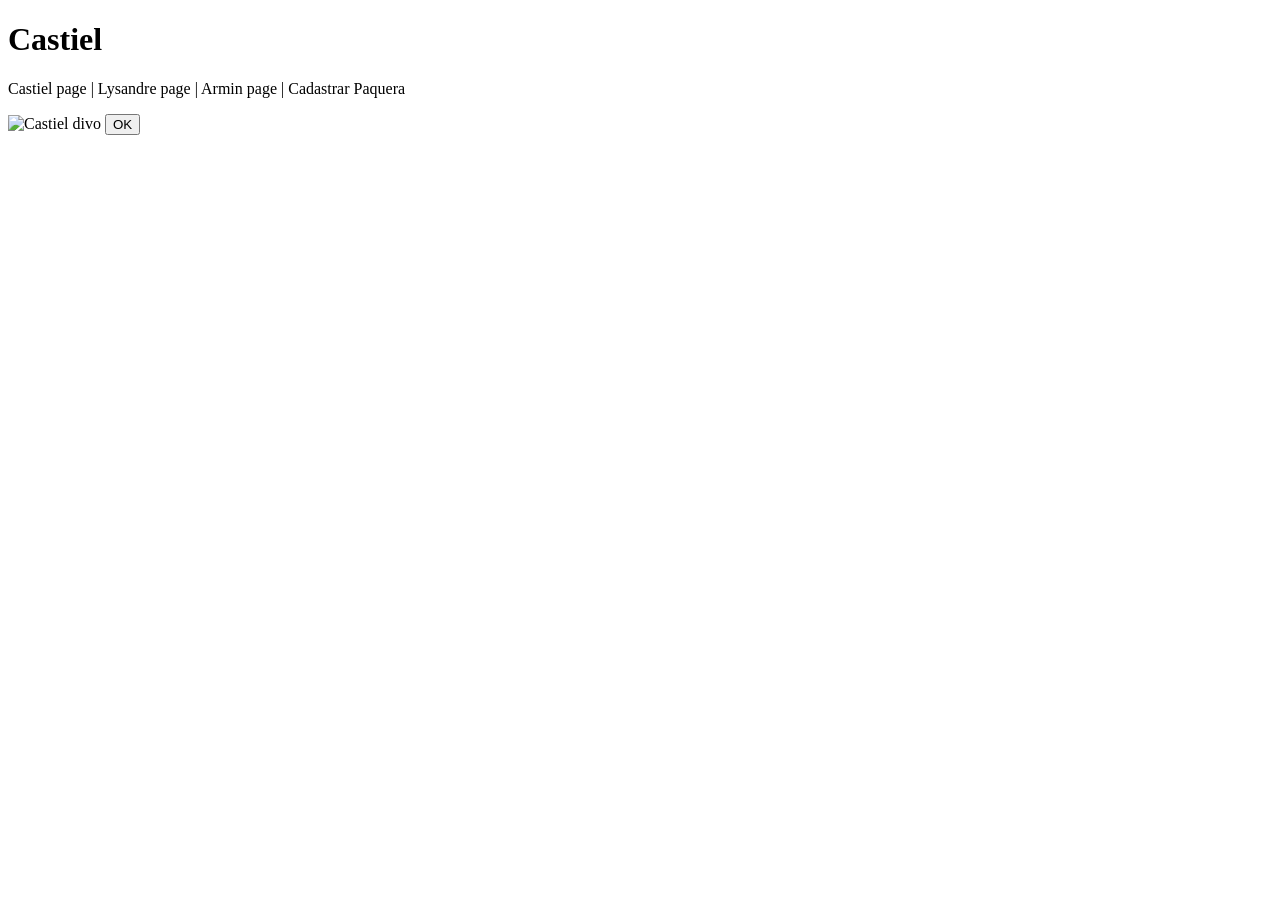
<file: target/classes/templates/index.html>
<!DOCTYPE html>
<html xmlns:th="http://www.thymeleaf.org/">
<head>
    <title>Projeto JAVA 2</title>
    <link rel="stylesheet" th:href="@{css/index.css}">
    <script th:src="@{js/index.js}"></script>
</head>
<body>
    <h1>Castiel</h1>
    <p> <span id="home">Castiel page</span> | <a th:href="@{/p1}">Lysandre page</a> | <a th:href="@{/p2}">Armin page</a> | <a th:href="@{/formpaquera}">Cadastrar Paquera</a> </p>
    <img th:src="@{img/castiel.png}" alt="Castiel divo">
    <button onclick="ola()">
        OK
    </button>
  
</body>
</html>
</file>
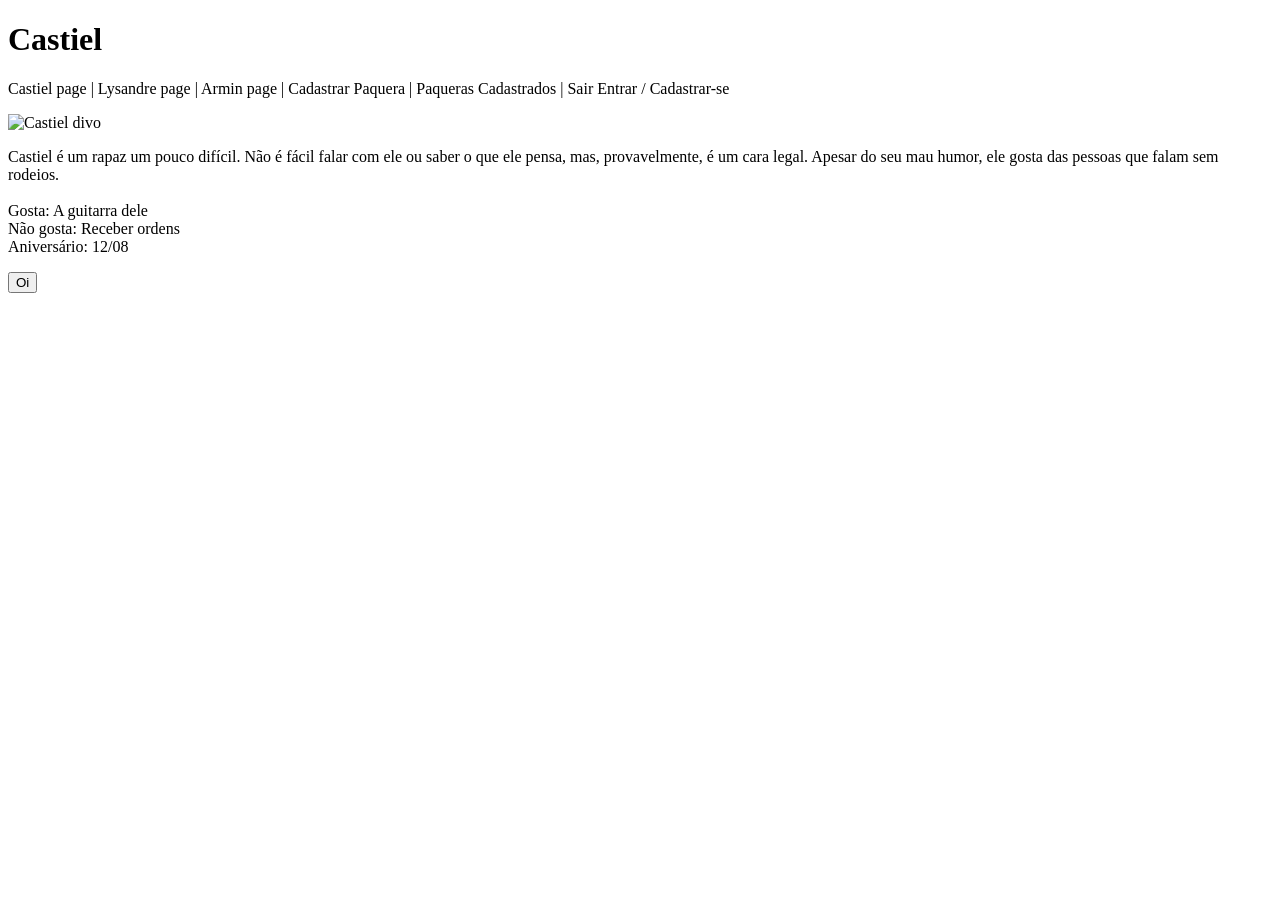
<file: src/main/resources/templates/index.html>
<!DOCTYPE html>
<html xmlns:th="http://www.thymeleaf.org/" xmlns:sec="http://www.thymeleaf.org/extras/spring-security">
<head>
    <title>Amor Doce Paqueras</title>
    <link rel="stylesheet" th:href="@{css/index.css}">
    <script th:src="@{js/index.js}"></script>
</head>
<body>
    <h1>Castiel</h1>
 <p> <a th:href="@{/}">Castiel page</a> | <a th:href="@{/p1}">Lysandre page</a> | <a th:href="@{/p2}">Armin page</a> | <a th:href="@{/formpaquera}">Cadastrar Paquera</a> 
| <a th:href="@{/paqueras}">Paqueras Cadastrados </a>
| <span sec:authorize="isAuthenticated()"><a th:href="@{/logout}">Sair</a></span>
<span sec:authorize="!isAuthenticated()"><a th:href="@{/login}">Entrar</a> / <a th:href="@{/cadastro}">Cadastrar-se</a></span>
</p>
<div class="container">
    <img th:src="@{img/castiel.png}" alt="Castiel divo">
    <div class="conteudo">
        <p class="cor-cast">
            Castiel é um rapaz um pouco difícil. Não é fácil falar com ele ou saber o que ele pensa, mas, 
            provavelmente, é um cara legal. Apesar do seu mau humor, ele gosta das pessoas que falam sem rodeios.<br><br>
            Gosta: A guitarra dele<br>
            Não gosta: Receber ordens<br>
            Aniversário: 12/08
        </p>
    </div>
</div>
     <button onclick="ola()">Oi</button>
</body>
</html>
</file>
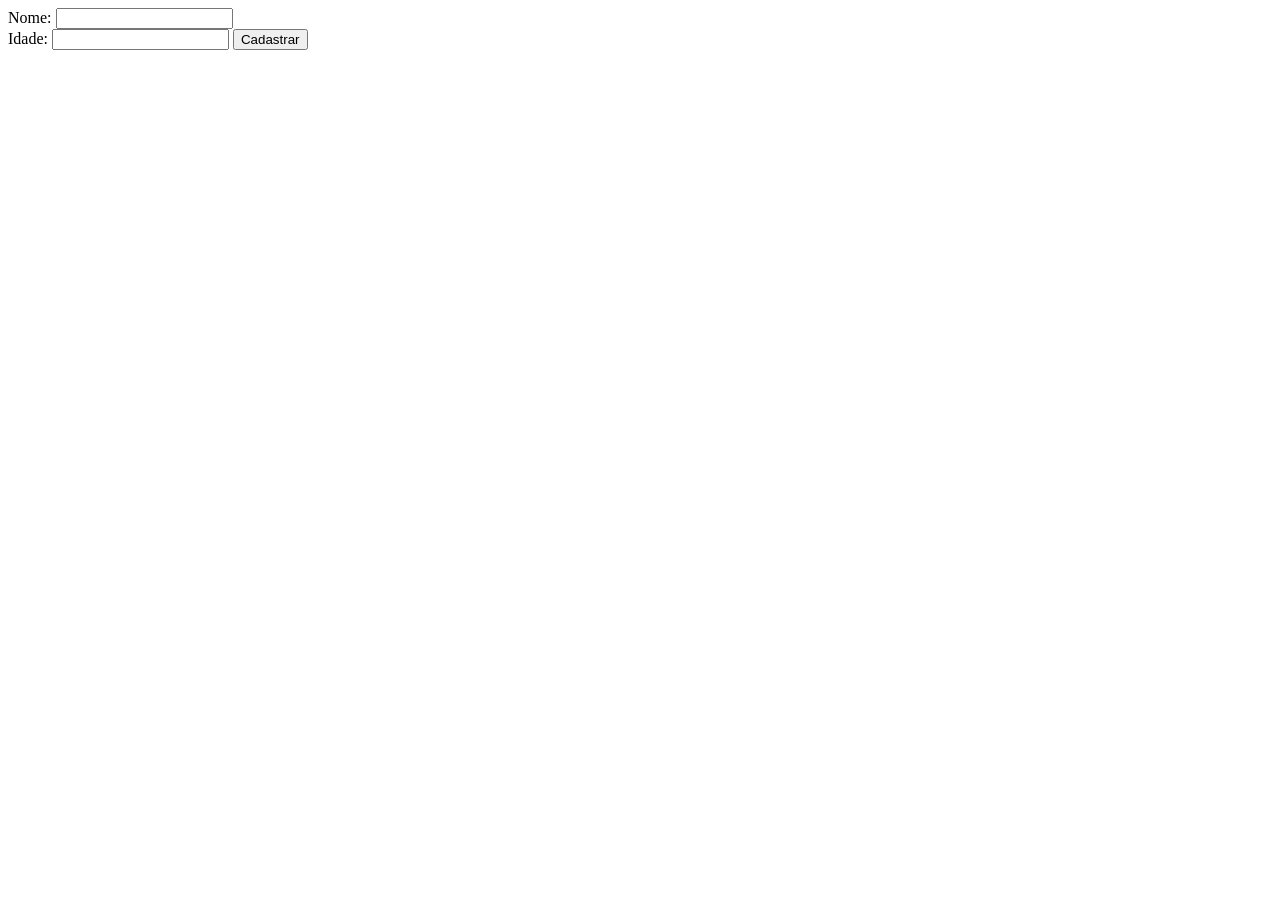
<file: target/classes/templates/formpaquera.html>
<!DOCTYPE HTML>
<html xmlns:th="http://www.thymeleaf.org">
<head>
    <title>Cadastro de Paqueras</title>
    <meta http-equiv="Content-Type" content="text/html; charset=UTF-8" />
</head>
<body>
    <form action="#" th:action="@{/Paquera}" method=post th:object="${Paquera}">
    	Nome: <input type="text" th:field="*{nome}"><br>
        Idade: <input type="text" th:field="*{idade}">
    	<input type="submit" value="Cadastrar">
    </form>
</body>
</html>
</file>
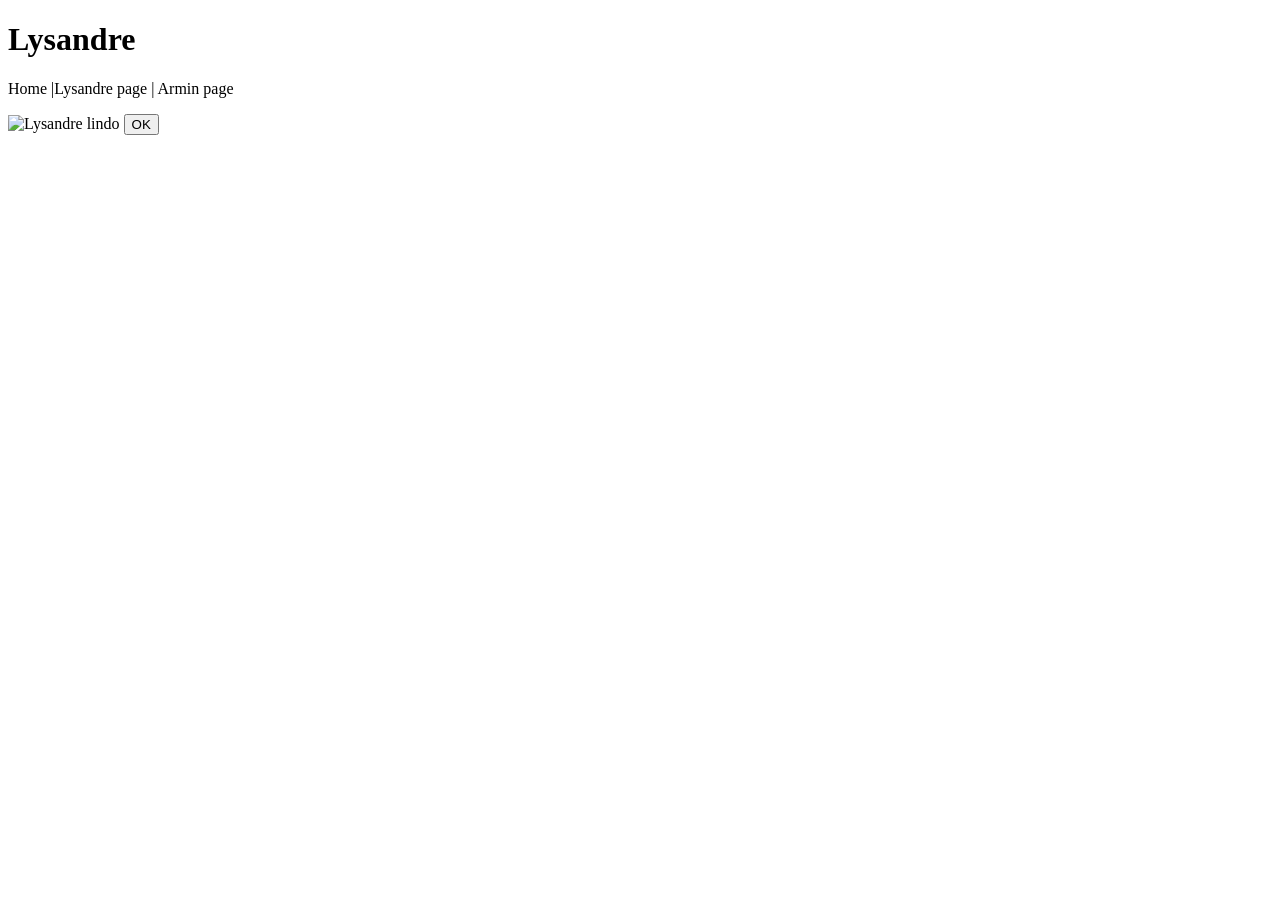
<file: target/classes/templates/p1.html>
<!DOCTYPE html>
<html xmlns:th="http://www.thymeleaf.org/">
<head>
    <title>Projeto JAVA 2</title>
    <link rel="stylesheet" th:href="@{css/p1.css}">
    <script th:src="@{js/index.js}"></script>
</head>
<body>
    <h1>Lysandre</h1>
    <p> <a th:href="@{/}"> Home </a>|<a th:href="@{/p1}">Lysandre page</a> | <a th:href="@{/p2}">Armin page</a> </p>
    <img th:src="@{img/lysandre.png}" alt="Lysandre lindo">
    <button onclick="oi()">
        OK
    </button>
</body>
</html>
</file>
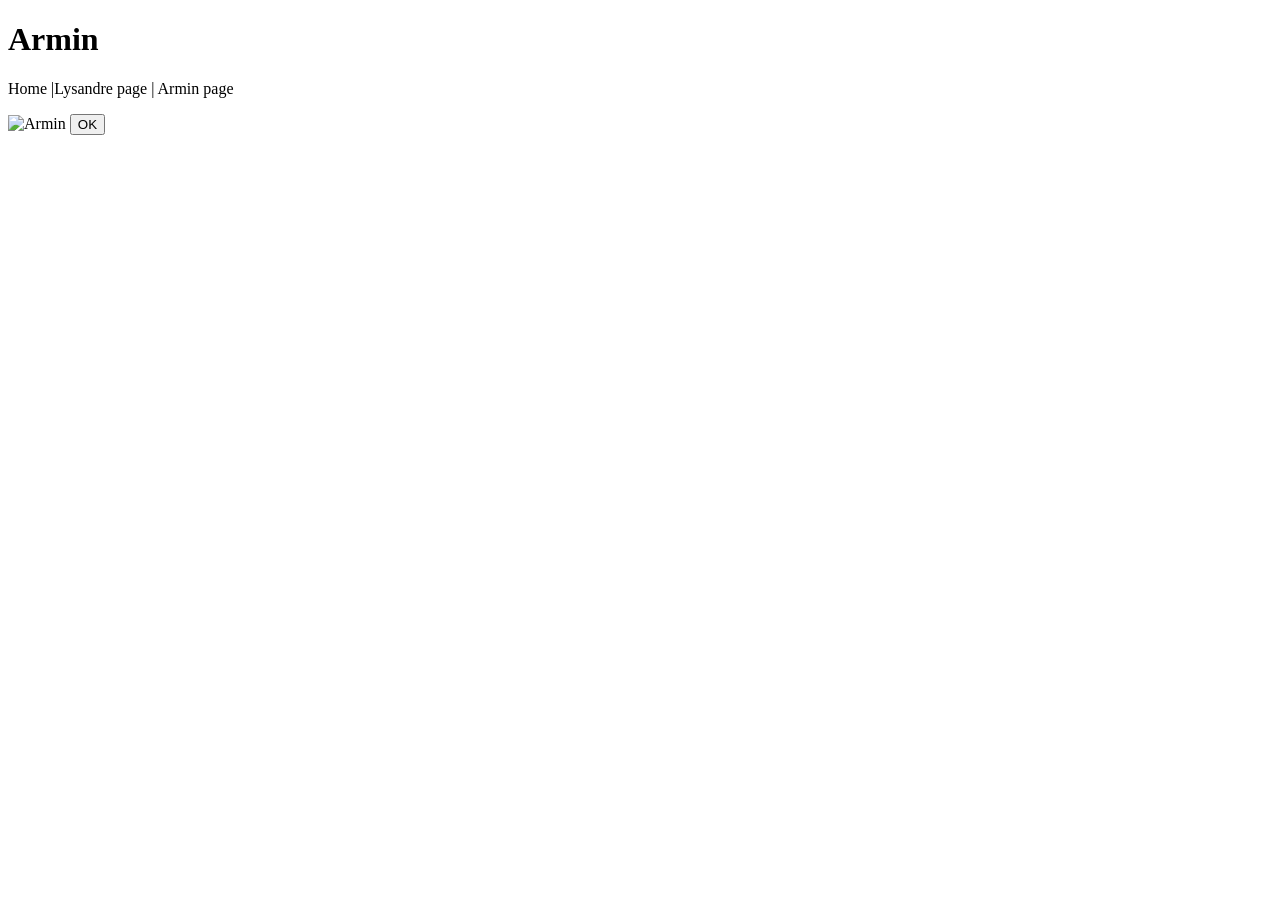
<file: target/classes/templates/p2.html>
<!DOCTYPE html>
<html xmlns:th="http://www.thymeleaf.org/">
<head>
    <title>Projeto JAVA 2</title>
    <link rel="stylesheet" th:href="@{css/p2.css}">
    <script th:src="@{js/index.js}"></script>
</head>
<body>
    <h1>Armin</h1>
    <p> <a th:href="@{/}"> Home </a>|<a th:href="@{/p1}">Lysandre page</a> | <a th:href="@{/p2}">Armin page</a> </p>
    <img th:src="@{img/armin.jpg}" alt="Armin">   
    <button onclick="oie()">
        OK
    </button>
</body>
</html>
</file>
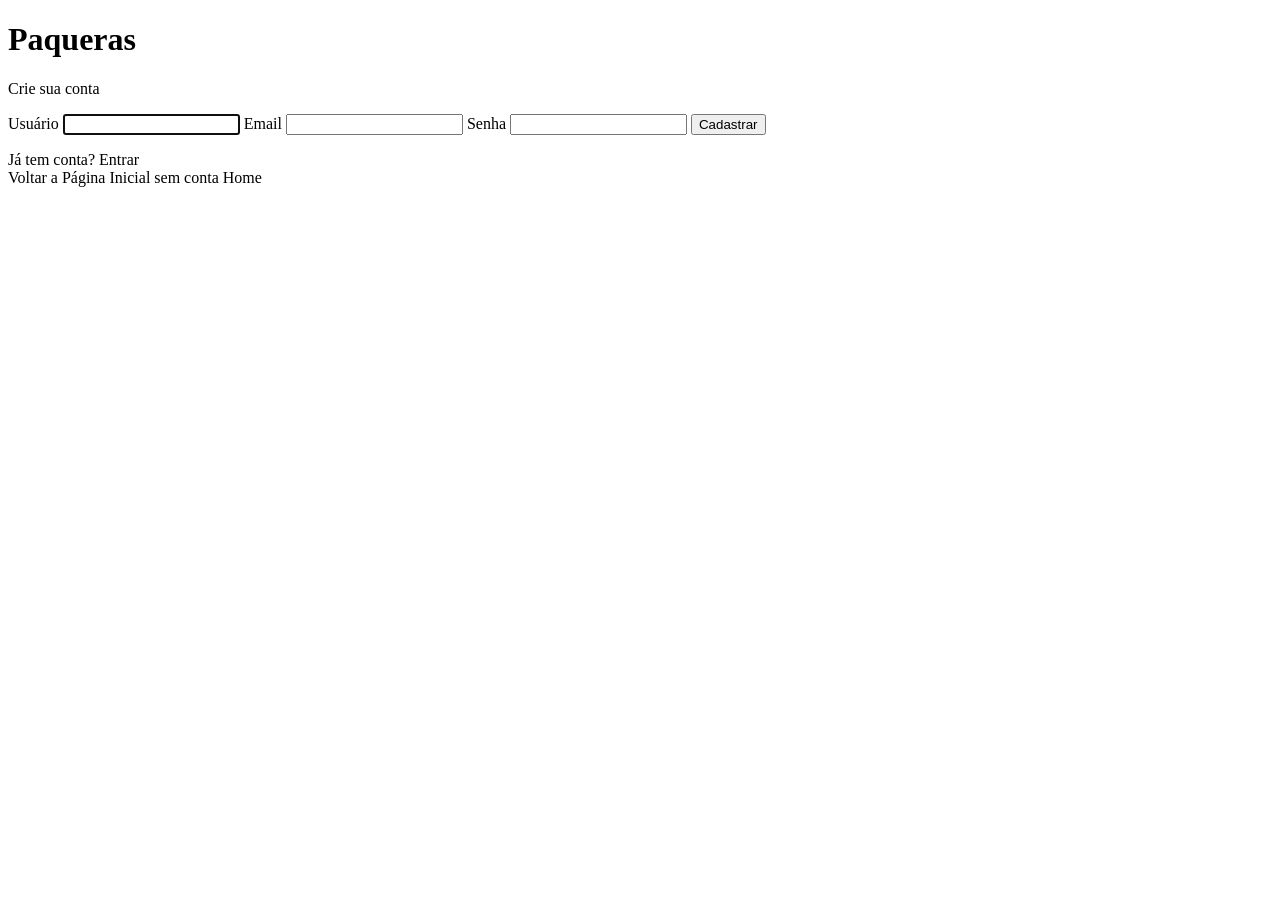
<file: src/main/resources/templates/cadastro.html>
<!DOCTYPE html>
<html xmlns:th="http://www.thymeleaf.org">
<head>
    <meta charset="UTF-8">
    <title>Paqueras - Cadastro</title>
    <link rel="stylesheet" th:href="@{/css/auth.css}">
</head>
<body class="auth-body">
    <div class="auth-card">
        <h1>Paqueras</h1>
        <p class="muted">Crie sua conta</p>

        <div th:if="${erro}" class="alert-error" th:text="${erro}"></div>

        <form th:action="@{/cadastro}" th:object="${usuario}" method="post">
            <label for="nome">Usuário</label>
            <input id="nome" type="text" th:field="*{nome}" required autofocus>

            <label for="email">Email</label>
            <input id="email" type="email" th:field="*{email}">

            <label for="password">Senha</label>
            <input id="password" type="password" th:field="*{password}" required>

            <button type="submit">Cadastrar</button>
        </form>

        <p class="muted small">
            Já tem conta? <a th:href="@{/login}">Entrar</a> <br>
            Voltar a Página Inicial sem conta <a th:href="@{/}">Home</a>
        </p>
    </div>
</body>
</html>
</file>
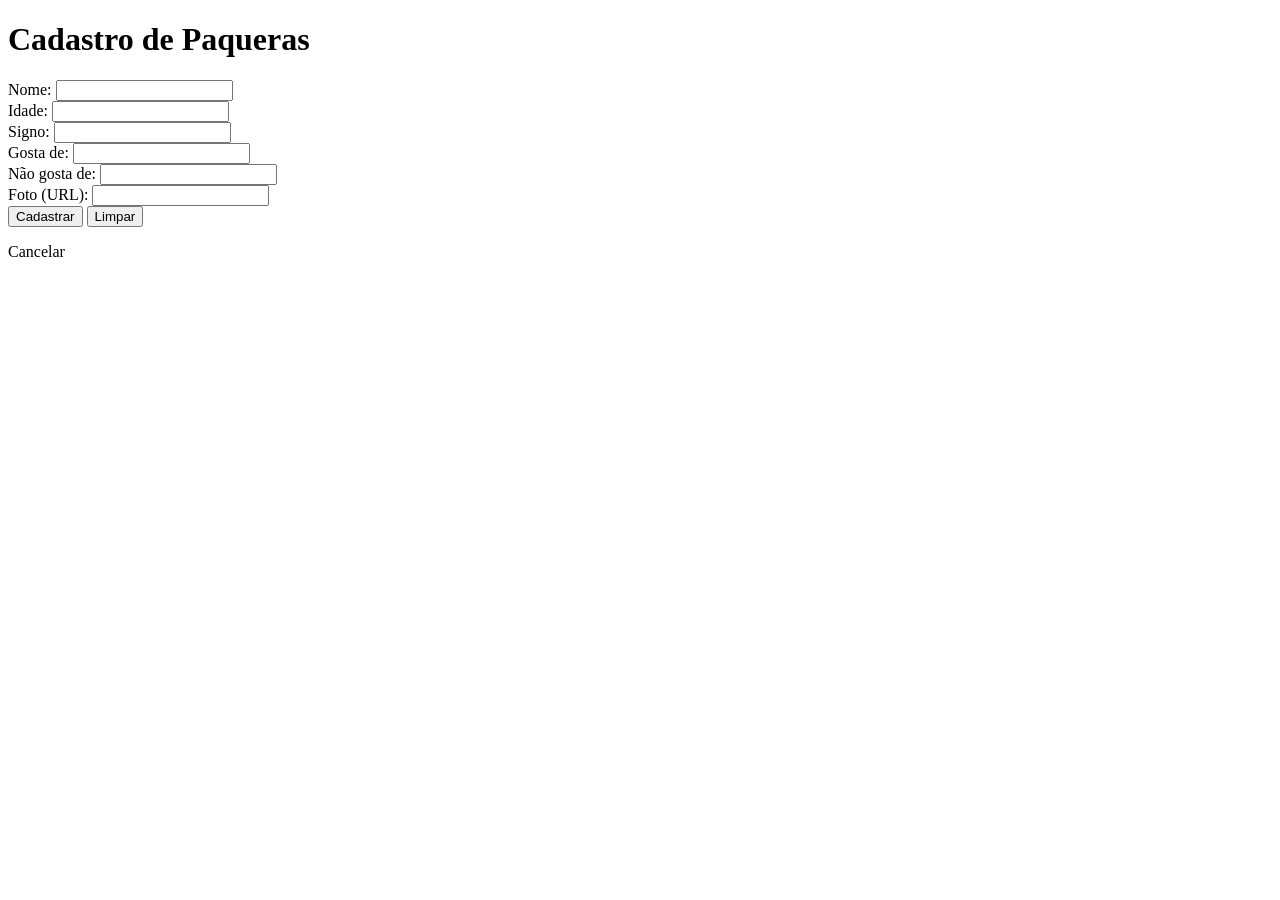
<file: src/main/resources/templates/formpaquera.html>
<!DOCTYPE HTML>
<html xmlns:th="http://www.thymeleaf.org">
<head>
    <title>Cadastro de Paqueras</title>
    <link rel="stylesheet" th:href="@{/css/formpaquera.css}">
</head>
<body>
    <h1>Cadastro de Paqueras</h1>
    <form action="#" th:action="@{/Paquera}" method=post th:object="${Paquera}">
        <input type="hidden" th:field="*{id}">
        
        <p>
            Nome: <input type="text" th:field="*{nome}" required><br>
            Idade: <input type="text" th:field="*{idade}" required><br>
            Signo: <input type="text" th:field="*{signo}" required><br>
            Gosta de: <input type="text" th:field="*{gostaDe}" required><br>
            Não gosta de: <input type="text" th:field="*{naoGostaDe}" required><br>
            Foto (URL): <input type="text" th:field="*{foto}"><br>
            <input type="submit" value="Cadastrar">
            <input type="reset" value="Limpar">
        </p>
                <a th:href="@{/}">Cancelar</a>
        </form>
</body>
</html>
</file>
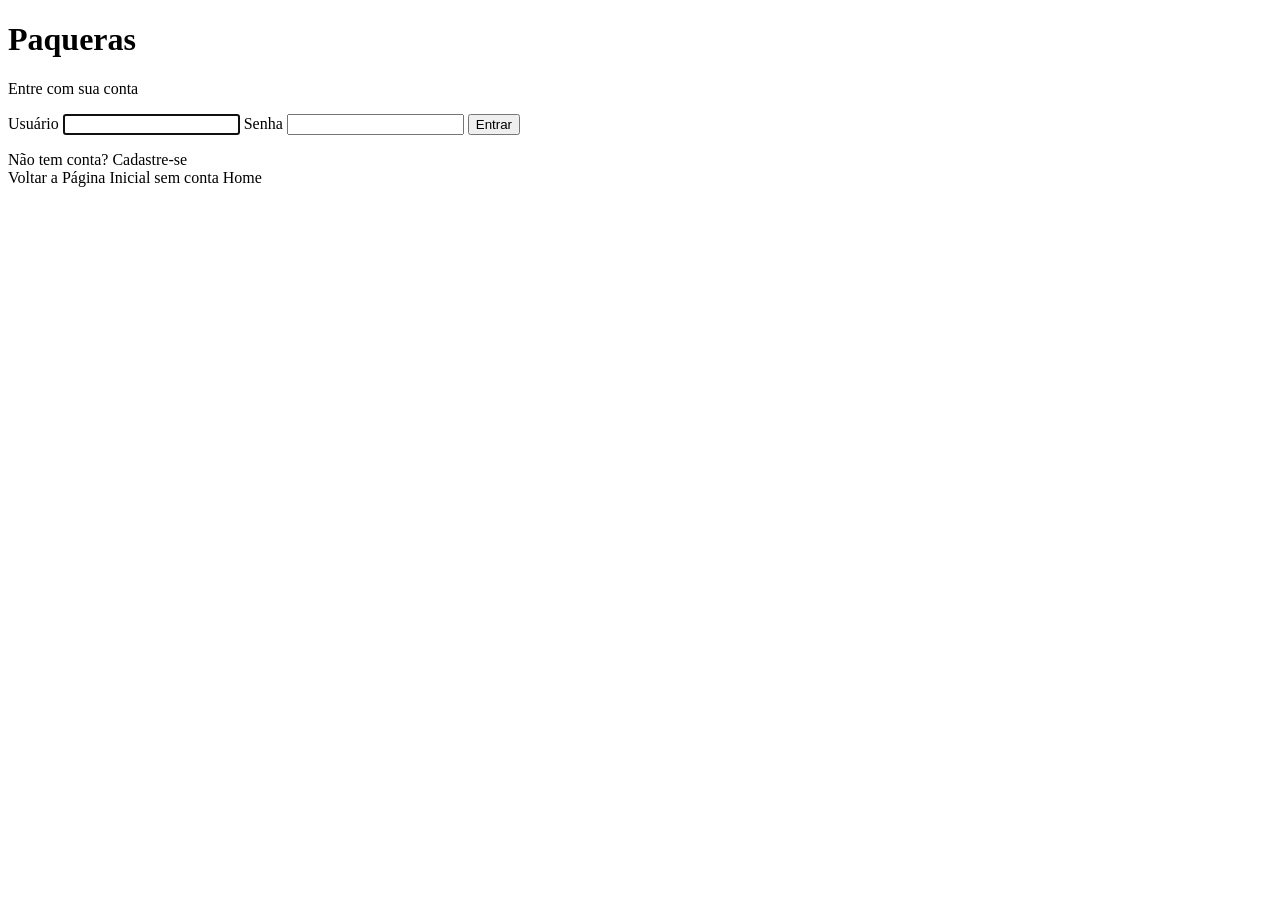
<file: src/main/resources/templates/login.html>
<!DOCTYPE html>
<html xmlns:th="http://www.thymeleaf.org">
<head>
    <meta charset="UTF-8">
    <title>Paqueras - Entrar</title>
    <link rel="stylesheet" th:href="@{/css/auth.css}">
</head>
<body class="auth-body">
    <div class="auth-card">
        <h1>Paqueras</h1>
        <p class="muted">Entre com sua conta</p>

        <div th:if="${errorMsg}" class="alert-error" th:text="${errorMsg}"></div>
        <div th:if="${logoutMsg}" class="alert-ok" th:text="${logoutMsg}"></div>
        <div th:if="${cadastradoMsg}" class="alert-ok" th:text="${cadastradoMsg}"></div>

        <form th:action="@{/login}" method="post">
            <label for="username">Usuário</label>
            <input id="username" type="text" name="username" required autofocus>

            <label for="password">Senha</label>
            <input id="password" type="password" name="password" required>

            <button type="submit">Entrar</button>
        </form>

        <p class="muted small">
            Não tem conta? <a th:href="@{/cadastro}">Cadastre-se</a> <br>
            Voltar a Página Inicial sem conta <a th:href="@{/}">Home</a>
        </p>
    </div>
</body>
</html>
</file>
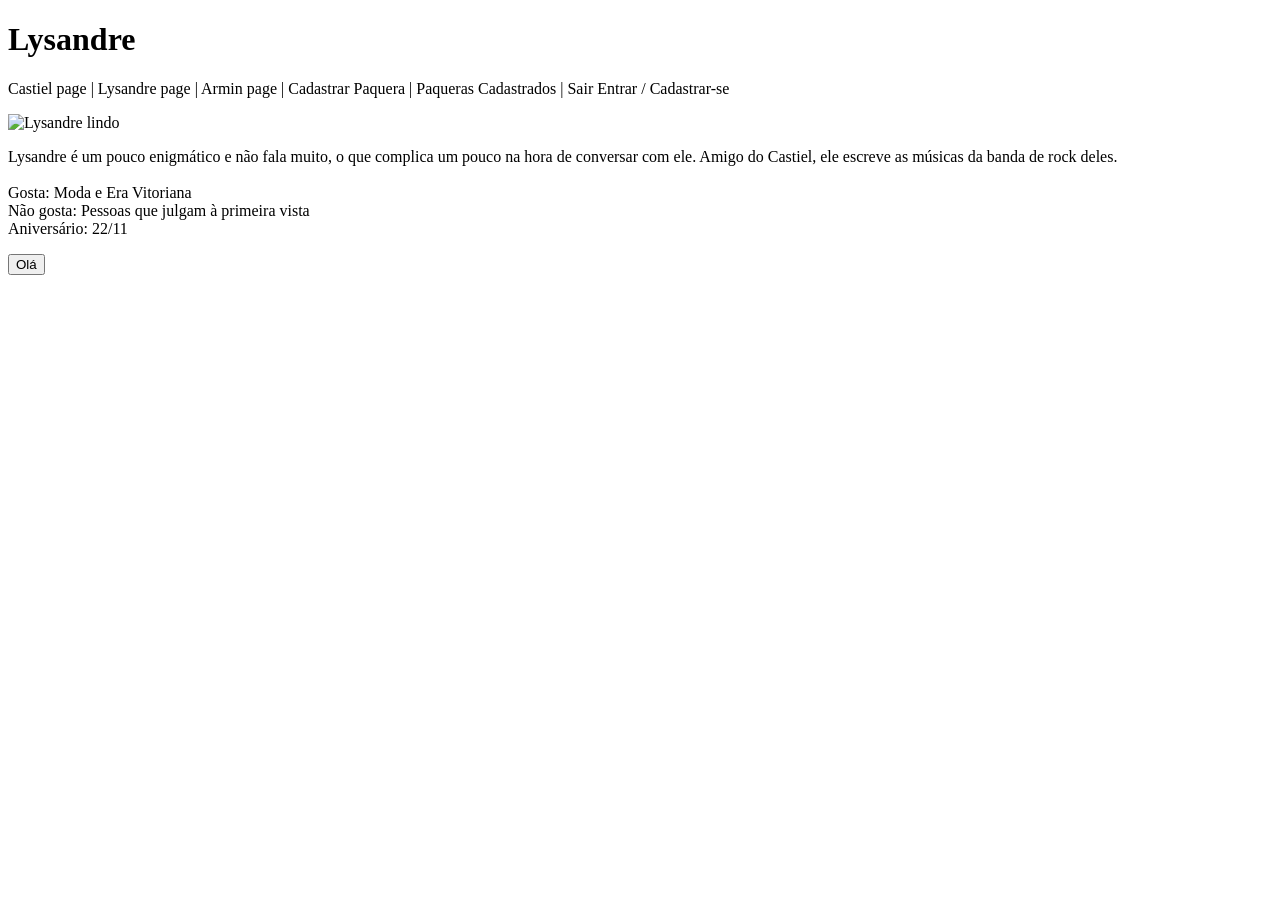
<file: src/main/resources/templates/p1.html>
<!DOCTYPE html>
<html xmlns:th="http://www.thymeleaf.org/">
<head>
    <title>Amor Doce Paqueras</title>
    <link rel="stylesheet" th:href="@{css/p1.css}">
    <script th:src="@{js/index.js}"></script>
</head>
<body>
    <h1>Lysandre</h1>
    <p> <a th:href="@{/}">Castiel page</a> | <a th:href="@{/p1}">Lysandre page</a> | <a th:href="@{/p2}">Armin page</a> |  <a th:href="@{/formpaquera}">Cadastrar Paquera</a> | <a th:href="@{/paqueras}">Paqueras Cadastrados </a>
    | <span sec:authorize="isAuthenticated()"><a th:href="@{/logout}">Sair</a></span>
    <span sec:authorize="!isAuthenticated()"><a th:href="@{/login}">Entrar</a> / <a th:href="@{/cadastro}">Cadastrar-se</a></span> </p>   
<div class="container">
    <img th:src="@{img/lysandre.png}" alt="Lysandre lindo">
    <div class="conteudo">
    <p class="cor-lys">Lysandre é um pouco enigmático e não fala muito, o que complica um pouco na hora de conversar com ele. Amigo do Castiel, ele escreve as músicas da banda de rock deles.<br><br>
    Gosta: Moda e Era Vitoriana<br>
    Não gosta: Pessoas que julgam à primeira vista<br>
    Aniversário: 22/11</p>
    </div>
</div>
     <button onclick="oi()">Olá</button>
</body>
</html>
</file>
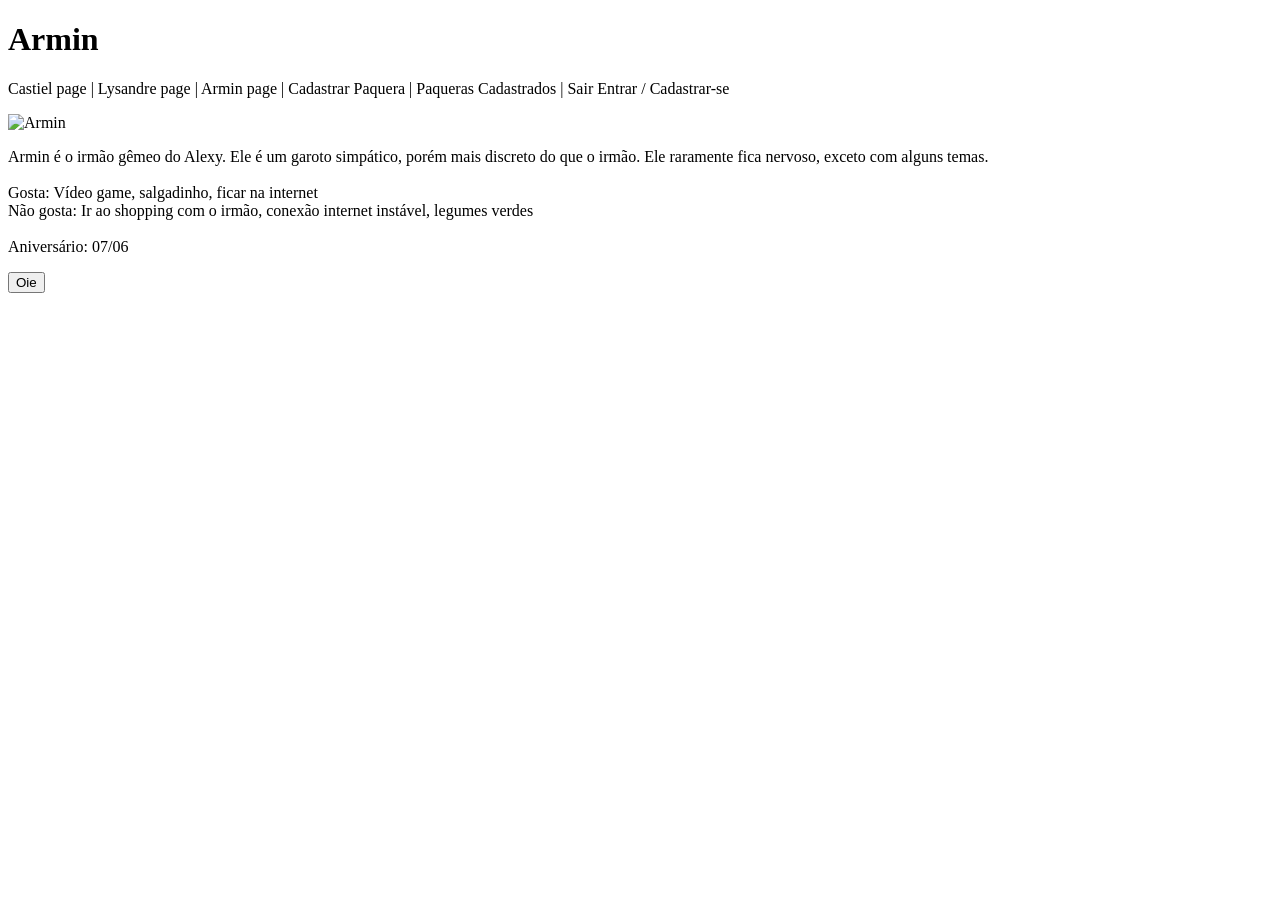
<file: src/main/resources/templates/p2.html>
<!DOCTYPE html>
<html xmlns:th="http://www.thymeleaf.org/">
<head>
    <title>Amor Doce Paqueras</title>
    <link rel="stylesheet" th:href="@{css/p2.css}">
    <script th:src="@{js/index.js}"></script>
</head>
<body>
    <h1>Armin</h1>
    <p> <a th:href="@{/}">Castiel page</a> | <a th:href="@{/p1}">Lysandre page</a> | <a th:href="@{/p2}">Armin page</a> |  <a th:href="@{/formpaquera}">Cadastrar Paquera</a> | <a th:href="@{/paqueras}">Paqueras Cadastrados </a>
    | <span sec:authorize="isAuthenticated()"><a th:href="@{/logout}">Sair</a></span>
    <span sec:authorize="!isAuthenticated()"><a th:href="@{/login}">Entrar</a> / <a th:href="@{/cadastro}">Cadastrar-se</a></span> </p>
<div class="container">
    <img th:src="@{img/armin.jpg}" alt="Armin">
    <div class="conteudo">
    <p class="cor-armin">Armin é o irmão gêmeo do Alexy. Ele é um garoto simpático, porém mais discreto do que o irmão. Ele raramente fica nervoso, exceto com alguns temas.<br><br>
    Gosta: Vídeo game, salgadinho, ficar na internet<br>
    Não gosta: Ir ao shopping com o irmão, conexão internet instável, legumes verdes<br><br>
    Aniversário: 07/06</p>
    </div>
</div>
    <button onclick="oie()">Oie</button>
</body>
</html>
</file>
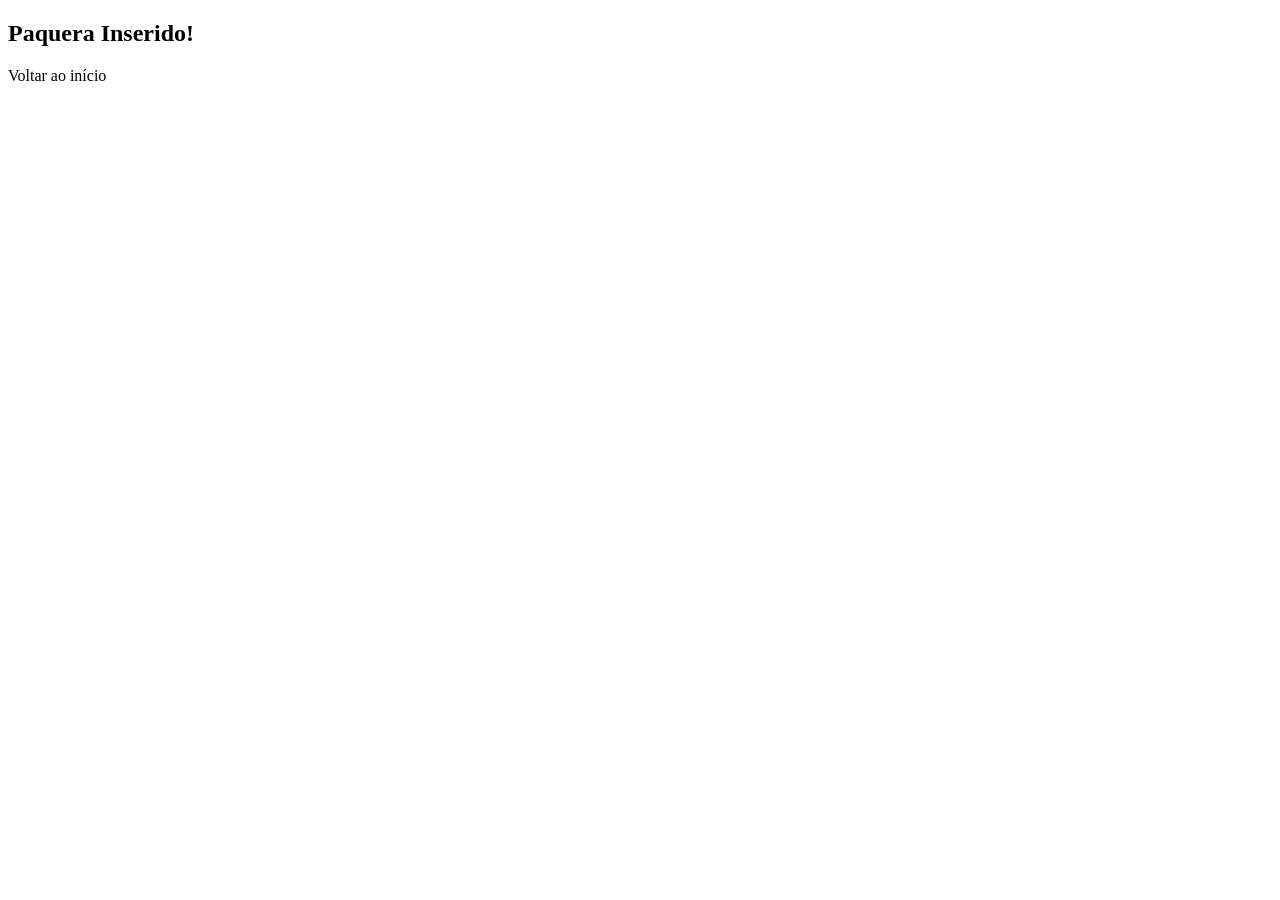
<file: src/main/resources/templates/sucesso.html>
<!DOCTYPE html>
<html xmlns:th="http://www.thymeleaf.org">
<head>
	<title> Inserindo Paquera</title>
	<link rel="stylesheet" th:href="@{css/sucesso.css}">
    <script th:src="@{js/index.js}"></script>
</head>
<body>
	<h2>Paquera Inserido!</h2>
	<p> <a th:href="@{/}">Voltar ao início</a> </p>
</body>
</html>
</file>
